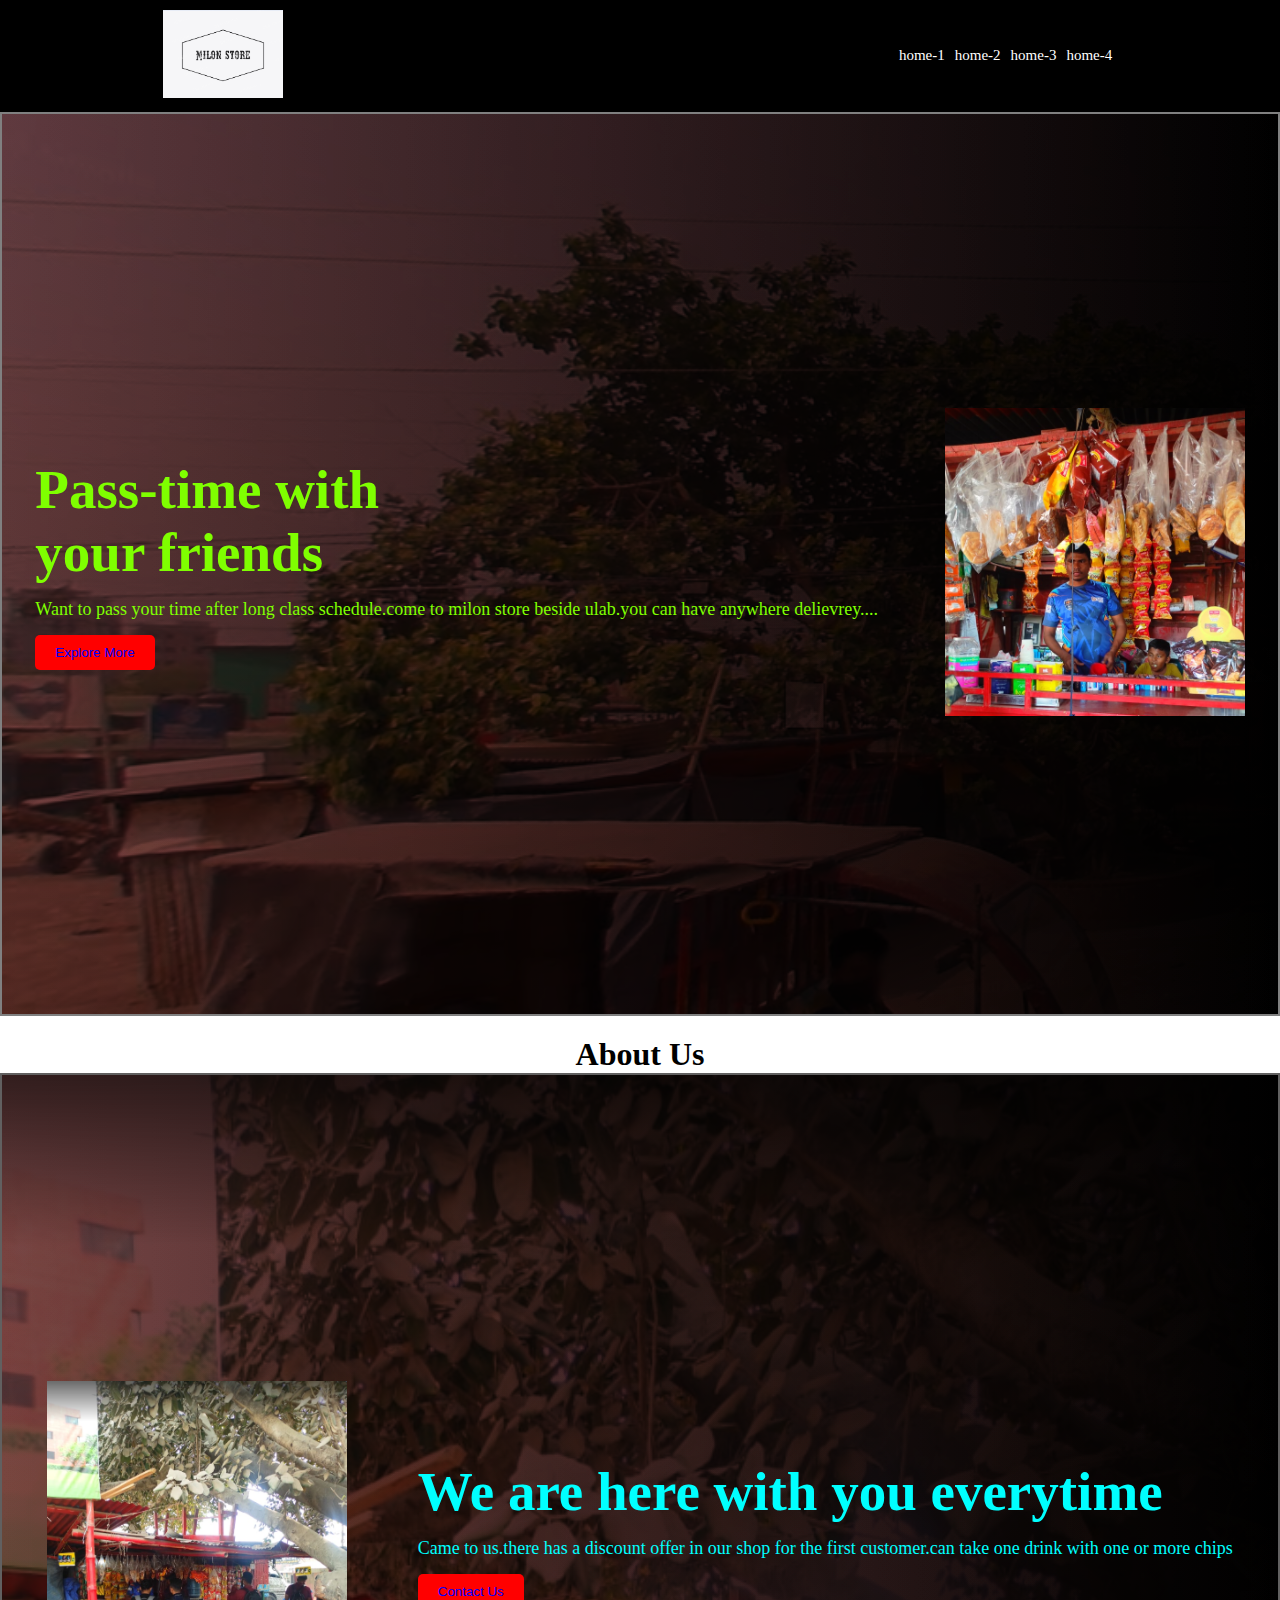
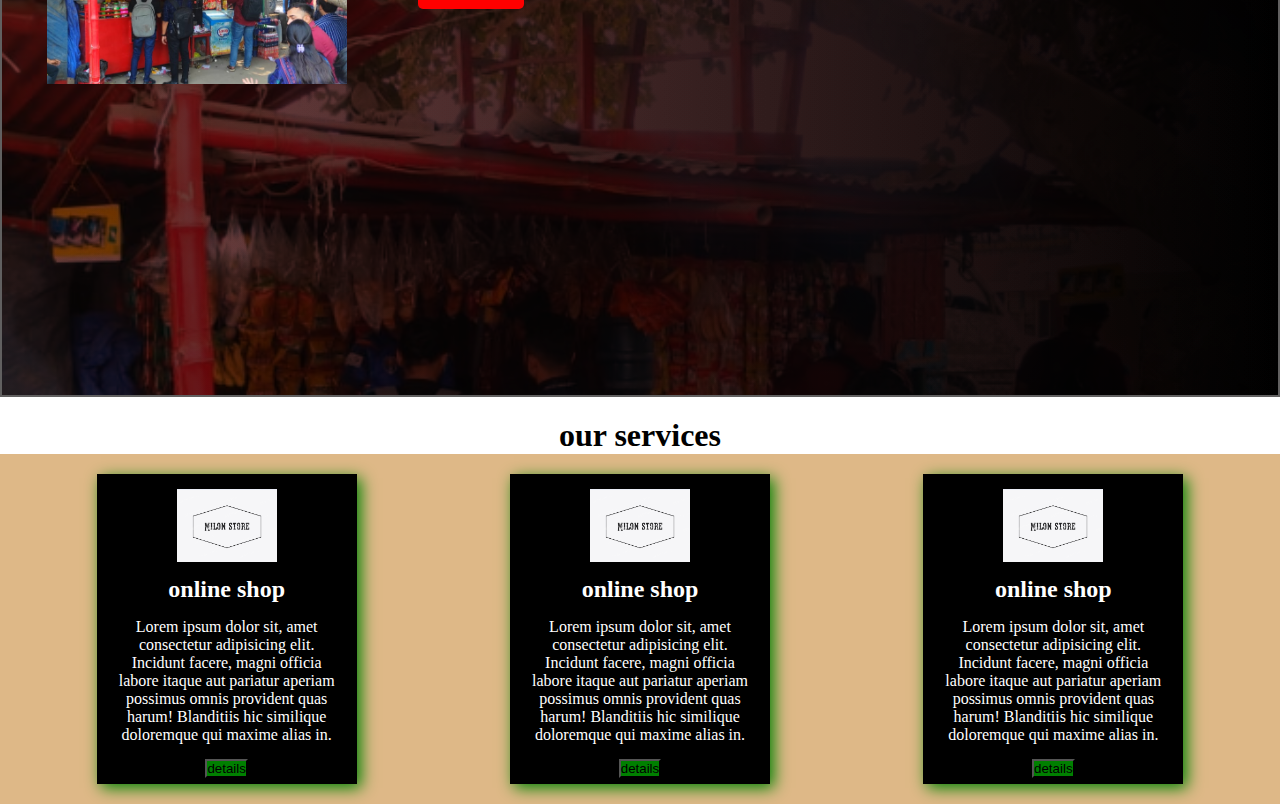
<file: index.html>
<!DOCTYPE html>
<html lang="en">
<head>
    <meta charset="UTF-8">
    <meta name="viewport" content="width=device-width, initial-scale=1.0">
    <title>Document</title>
    <link rel="stylesheet" href="style/style.css">
</head>
<body>
    <!-- this is a nav bar section -->
    <header>
<nav>
    <div class="menu-container">
        <div class="logo">
             <img class="logophoto" src="./image/logo.png" alt="" width="40%">
        </div>
            <div class="menu">
            </div>
            <div class="menus">
                <li class="koto">home-1</li>
                <li class="koto">home-2</li>
                <li class="koto">home-3</li>
                <li class="koto">home-4</li>
            </div>
       
    </div>  
</nav>
    </header>
    <main>
 <section>
    <div class="banner-container">
        <div class="banner-text">
            <h1 class="title">Pass-time with <br> your friends</h1>
            <p class="description">Want to pass your time after long class schedule.come to milon store beside ulab.you can have anywhere delievrey....</p>
            <button class="btn">Explore More</button>
        </div>
        <div class="banner-photo">
            <img class="banner-img" src="./image/dokandar.png" alt="">
        </div>
    </div>
 </section>
 <!-- this is a about us section -->
 <section>
    <h1 class="about-title">About Us</h1>
    <div class="about-container">
        <div class="about-photo">
            <img  class="banner-img" src="./image/front kona.png" alt="">
        </div>
        <div class="about-info">
            <h1 class="title">We are here with you everytime</h1>
            <p class="description">Came to us.there has a discount offer in our shop for the first customer.can take one drink with one or more chips</p>
            <button class="btn">Contact Us</button>
        </div>
    </div>

 </section>
 <!-- service section  -->
 <section>
    <h1 class="about-title">our services</h1>
    <div class="service-container">
        <div class="box">
            <img class="icon" src="./image/logo.png" alt="">
            <h2 class="box-title">online shop</h2>
            <p class="box-description">Lorem ipsum dolor sit, amet consectetur adipisicing elit. Incidunt facere, magni officia labore itaque aut pariatur aperiam possimus omnis provident quas harum! Blanditiis hic similique doloremque qui maxime alias in.</p>
            <button class="box-btn">details</button>
        </div>
        <div class="box">
            <img class="icon" src="./image/logo.png" alt="">
            <h2 class="box-title">online shop</h2>
            <p class="box-description">Lorem ipsum dolor sit, amet consectetur adipisicing elit. Incidunt facere, magni officia labore itaque aut pariatur aperiam possimus omnis provident quas harum! Blanditiis hic similique doloremque qui maxime alias in.</p>
            <button class="box-btn">details</button>
        </div>
        <div class="box">
            <img class="icon" src="./image/logo.png" alt="">
            <h2 class="box-title">online shop</h2>
            <p class="box-description">Lorem ipsum dolor sit, amet consectetur adipisicing elit. Incidunt facere, magni officia labore itaque aut pariatur aperiam possimus omnis provident quas harum! Blanditiis hic similique doloremque qui maxime alias in.</p>
            <button class="box-btn">details</button>
        </div>
    </div>
 </section>
    </main>
    <footer>

    </footer>
</body>
</html>
</file>
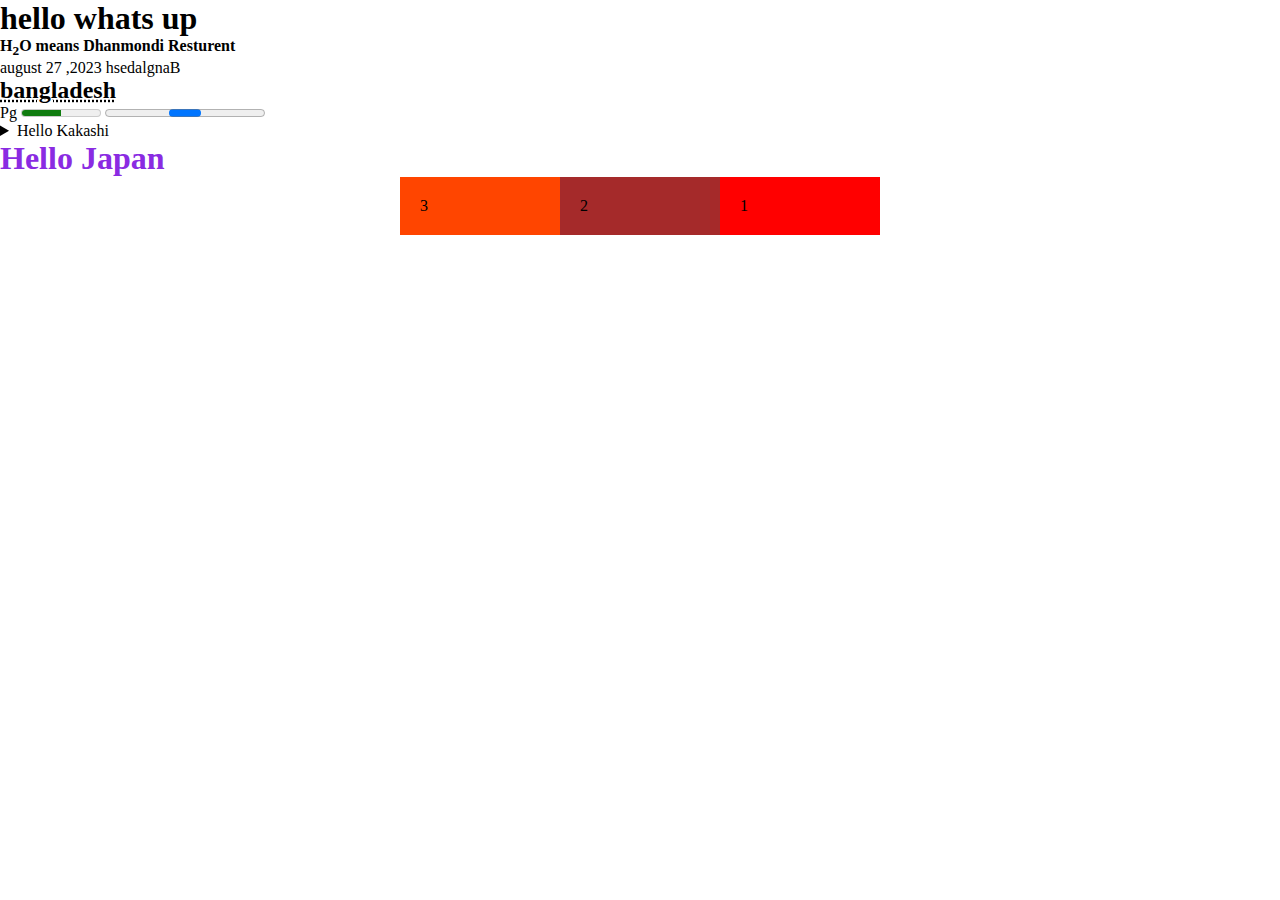
<file: test.html>
<!DOCTYPE html>
<html lang="en">
<head>
    <meta charset="UTF-8">
    <meta name="viewport" content="width=device-width, initial-scale=1.0">
    <title>Document</title>
    <link rel="stylesheet" href="style/text.css">
</head>
<body>
    <h1>hello whats up</h1>
    <h4>H<sub>2</sub>O means Dhanmondi Resturent</h4>
    <time datetime="2023-08-27">august 27 ,2023</time>
    <bdo dir="rtl">Bangladesh</bdo>
    <h2><abbr title="This is corrupted">bangladesh</abbr></h2>

<label for="disk">Pg</label>

<meter id="disk" value="0.5"></meter>

<progress id="disk">
</progress>

<details>
    <summary>Hello Kakashi</summary>
    <p>Lorem ipsum dolor, sit amet consectetur adipisicing elit. Aperiam, voluptate?</p>
</details>

<h1 class="lol">Hello Japan</h1>



<div class="container">

<div class="box">1</div>
<div class="box2">2</div>
<div class="box3">3</div>
</div>








</body>
</html>
</file>
<file: style/style.css>
*{
    margin:0px ;
    padding: 0px ;
}
.menu-container{
        background-color: black;
        padding: 10px;
        color: white;
        list-style: none;
        display: flex;
        align-items: center;
        justify-content: space-around;
}
.menus{
    display: flex;

}
.logophoto{
          width: 120px;
}
.koto{
    margin-left: 5px;
    padding-right: 5px;
    font-size: 15px;
    cursor: grabbing;
}
.koto:hover{
    color: blue;
    background-color: red;
}
.banner-container{
    display: flex;
    justify-content: space-around;
    height: 100vh;
    align-items: center;
    border: 2px solid gray;
    background-image: url("../image/along\ with\ varsity.png"),
    linear-gradient(90deg,#3c2323,#000);
    background-repeat:no-repeat;
    background-size: cover;
    background-blend-mode:overlay;
    color: chartreuse;

    
}
.banner-img{
    width: 300px;
    
}
.title{
    font-size: 55px;
    font-weight: bolds;
}
.description{
    font-size:18px ;
    margin-top: 15px;
    margin-bottom: 15px;
}
.btn{
    padding: 10px 20px;
    background-color: red;
    color: blue;
    border: none;
    border-radius: 5px;
}
.about-container{
    display: flex;
    justify-content: space-around;
    height: 100vh;
    align-items: center;
    border: 2px solid rgb(97, 96, 96);
    background-image: url("../image/front\ kona.png"),
    linear-gradient(90deg,#3c2323,#000);
    background-repeat:no-repeat;
    background-size: cover;
    background-blend-mode:overlay;
    color:aqua;   
    padding: 10px; 
}
.about-title{
    text-align: center;
    padding-top: 20px;
}
.box{
    width:230px;
    height: 280px;
    box-shadow: 4px 4px 15px green;
    background-color: black;
    text-align: center;
    padding: 15px;
    color: white;
}
.icon{
    width: 100px;
}
.box-btn{
background-color: green;
margin-top:10px ;
}
.box-title{
padding: 10px;
}
.box-description{
    padding: 5px;
}
.service-container{
    display: flex;
    justify-content: space-around;
    padding: 20px;
    background-color: burlywood;
}
</file>
<file: style/text.css>
*{
    margin: 0px;
    padding: 0px;
}
.lol{
    color: blueviolet;
    cursor:grabbing;
}
.container{
    display: flex;
    justify-content: center;
    align-items: center;
    flex-direction: row-reverse;

}
.box{
    padding: 20px;
    background-color: red;
    width: 120px;
}
.box2{
    padding: 20px;
    background-color: brown;
    width: 120px;
}
.box3{
    padding: 20px;
    background-color: orangered;
    width: 120px;
}
</file>
